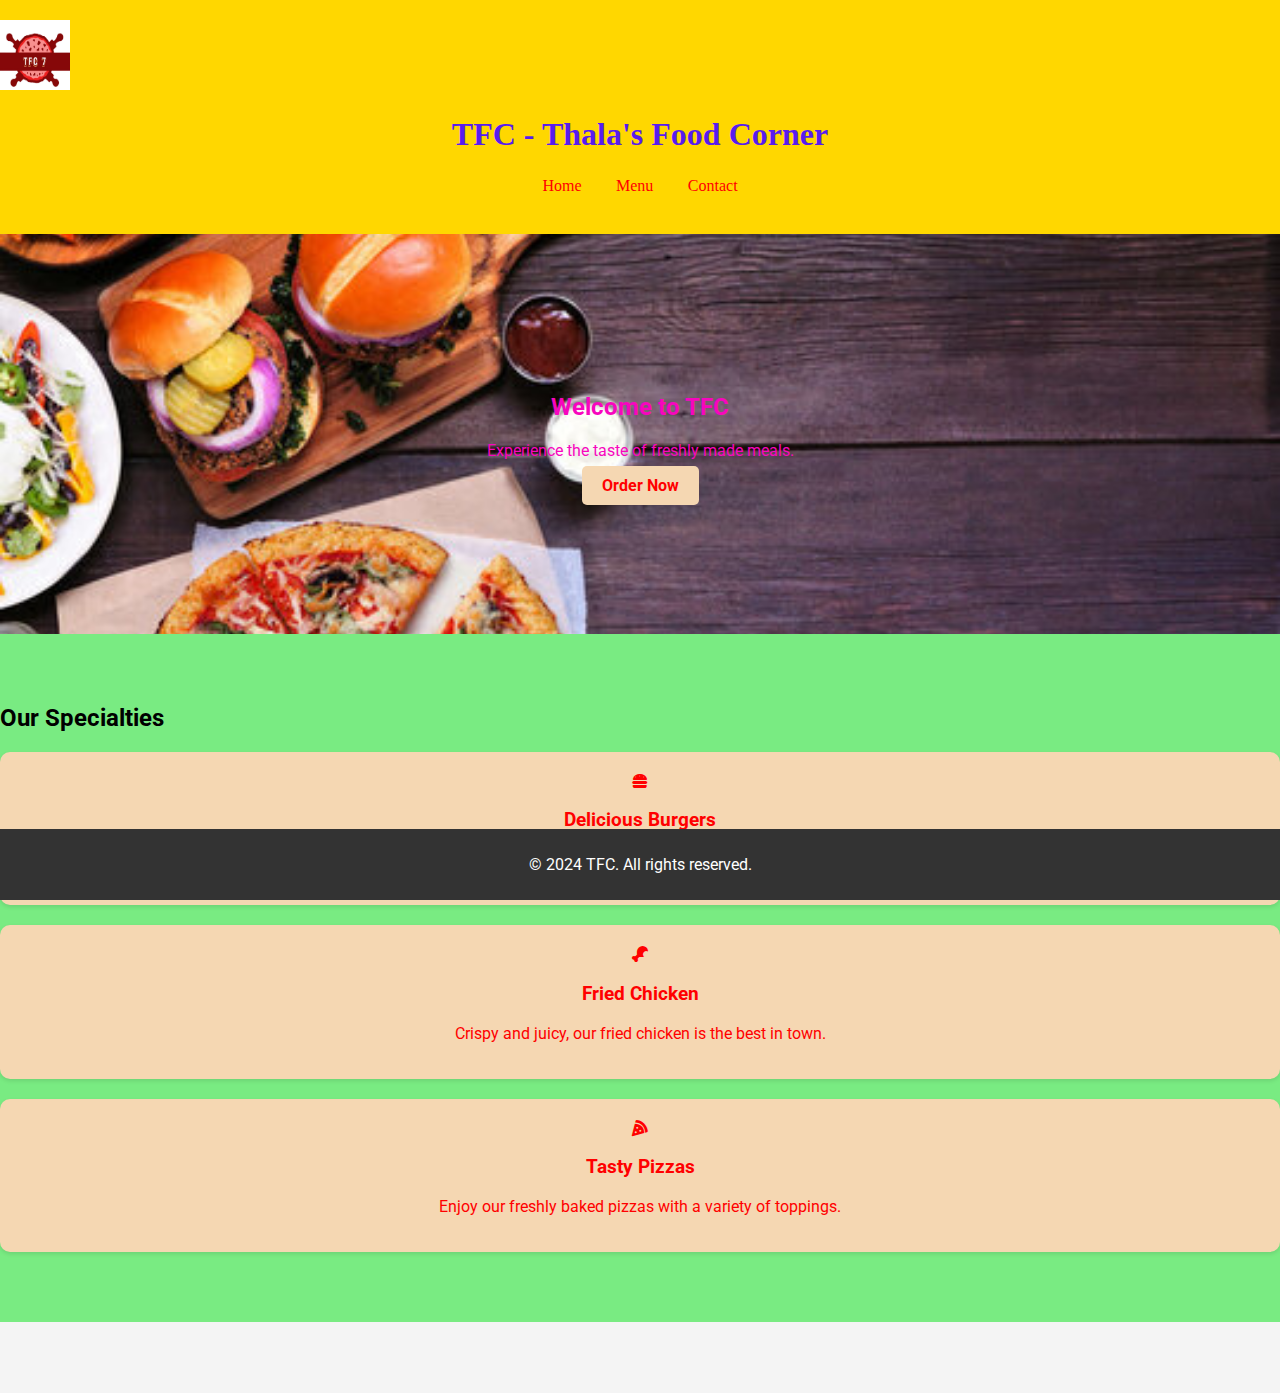
<file: index.html>
<!DOCTYPE html>
<html lang="en">
<head>
    <meta charset="UTF-8">
    <meta name="viewport" content="width=device-width, initial-scale=1.0">
    <title>TFC - Home</title>
    <link rel="stylesheet" href="styles.css">
    <link rel="stylesheet" href="https://cdnjs.cloudflare.com/ajax/libs/font-awesome/6.0.0-beta3/css/all.min.css">
</head>
<body>
    <header>
        <div class="container">
            <img src="logo.jpg" alt="TFC Logo" class="logo-img"> <!-- Small logo image -->
            <h1 class="logo">TFC - Thala's Food Corner</h1>
            <nav>
                <ul class="nav-links">
                    <li><a href="index.html">Home</a></li>
                    <li><a href="menu.html">Menu</a></li>
                    <li><a href="contact.html">Contact</a></li>
                    <!-- <li class="sign-in"><a href="https://forms.gle/yNiLj97cS4Zw1rzu8" class="btn">Sign In</a></li> Sign-In link in top right corner -->
                </ul>
            </nav>
        </div>
    </header>

    <section id="hero">
        <div class="container">
            <h2>Welcome to TFC</h2>
            <p>Experience the taste of freshly made meals.</p>
            <a href="menu.html" class="btn" id="order-now-btn">Order Now</a>

        </div>
        
    </section>


    <section id="services">
        <div class="container">
            <h2>Our Specialties</h2>
            <div class="service-box">
                <i class="fas fa-hamburger"></i>
                <h3>Delicious Burgers</h3>
                <p>Try our mouth-watering burgers with fresh ingredients.</p>
            </div>
            <div class="service-box">
                <i class="fas fa-drumstick-bite"></i>
                <h3>Fried Chicken</h3>
                <p>Crispy and juicy, our fried chicken is the best in town.</p>
            </div>
            <div class="service-box">
                <i class="fas fa-pizza-slice"></i>
                <h3>Tasty Pizzas</h3>
                <p>Enjoy our freshly baked pizzas with a variety of toppings.</p>
            </div>
        </div>
    </section>

    <footer>
        <div class="container">
            <p>&copy; 2024 TFC. All rights reserved.</p>
        </div>
    </footer>

    <script src="scripts.js"></script>
</body>
</html>
</file>
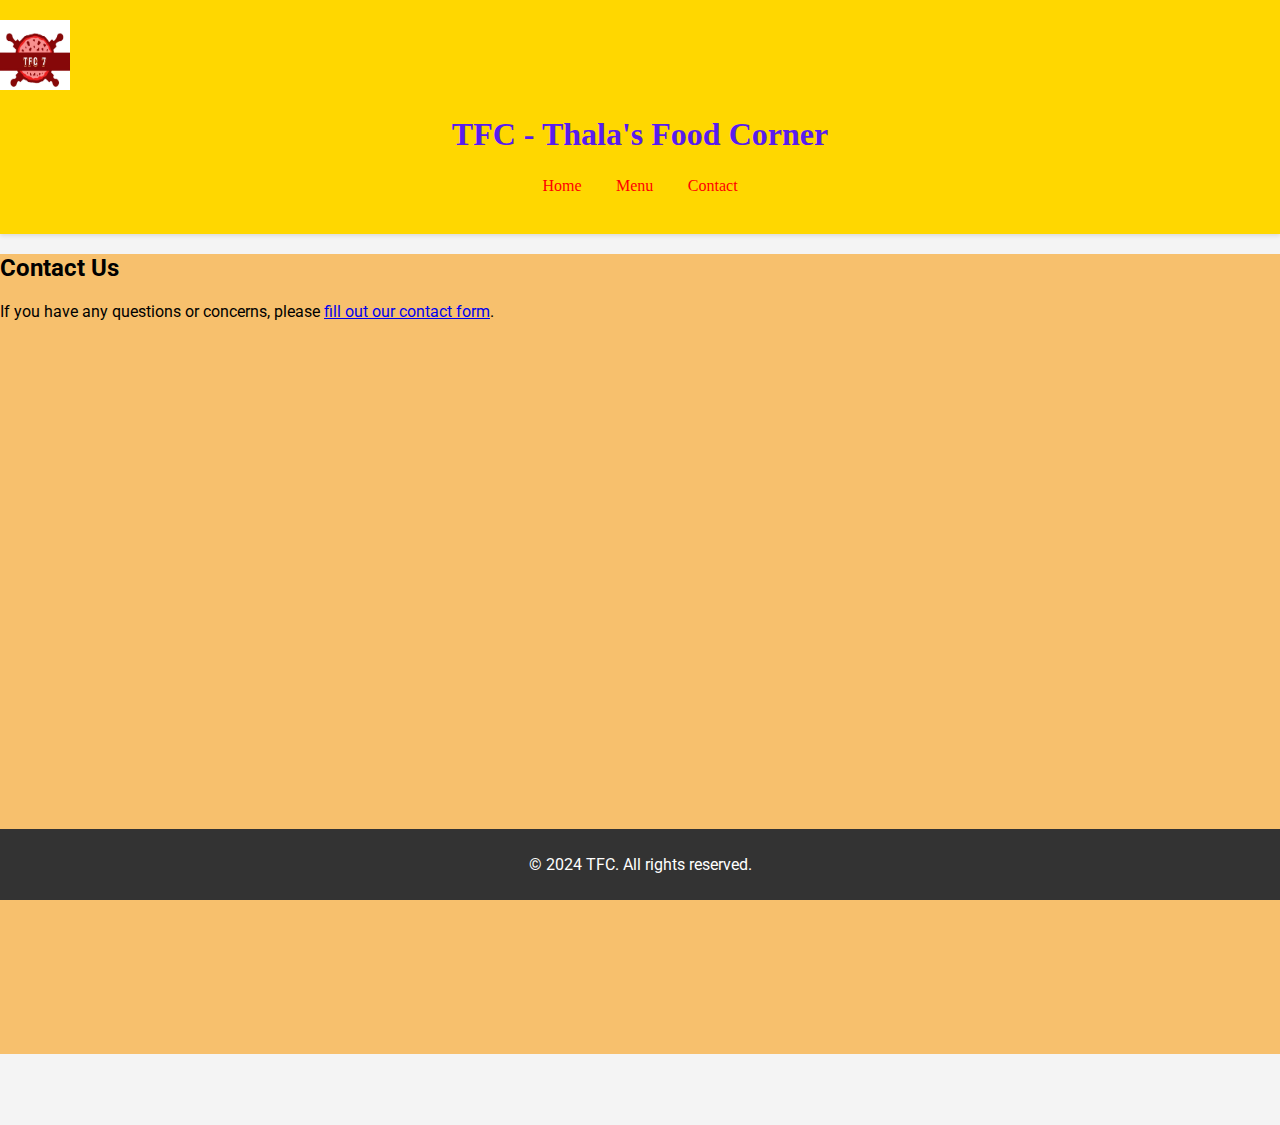
<file: contact.html>
<!DOCTYPE html>
<html lang="en">
<head>
    <meta charset="UTF-8">
    <meta name="viewport" content="width=device-width, initial-scale=1.0">
    <title>TFC - Contact</title>
    <link rel="stylesheet" href="styles.css">
</head>
<body>
    <header>
        <div class="container">
            <img src="logo.jpg" alt="TFC Logo" class="logo-img"> <!-- Small logo image -->
            <h1 class="logo">TFC - Thala's Food Corner</h1>
            <nav>
                <ul class="nav-links">
                    <li><a href="index.html">Home</a></li>
                    <li><a href="menu.html">Menu</a></li>
                    <li><a href="contact.html">Contact</a></li>
                    <!-- <li class="sign-in"><a href="https://forms.gle/yNiLj97cS4Zw1rzu8" class="btn">Sign In</a></li> Sign-In link in top right corner -->
                </ul>
            </nav>
        </div>
    </header>

    <section id="contact">
        <div class="container">
            <h2>Contact Us</h2>
            <p>If you have any questions or concerns, please <a href="https://forms.gle/yNiLj97cS4Zw1rzu8">fill out our contact form</a>.</p>
        </div>
    </section>

    <footer>
        <div class="container">
            <p>&copy; 2024 TFC. All rights reserved.</p>
        </div>
    </footer>
    
</body>
</html>
</file>
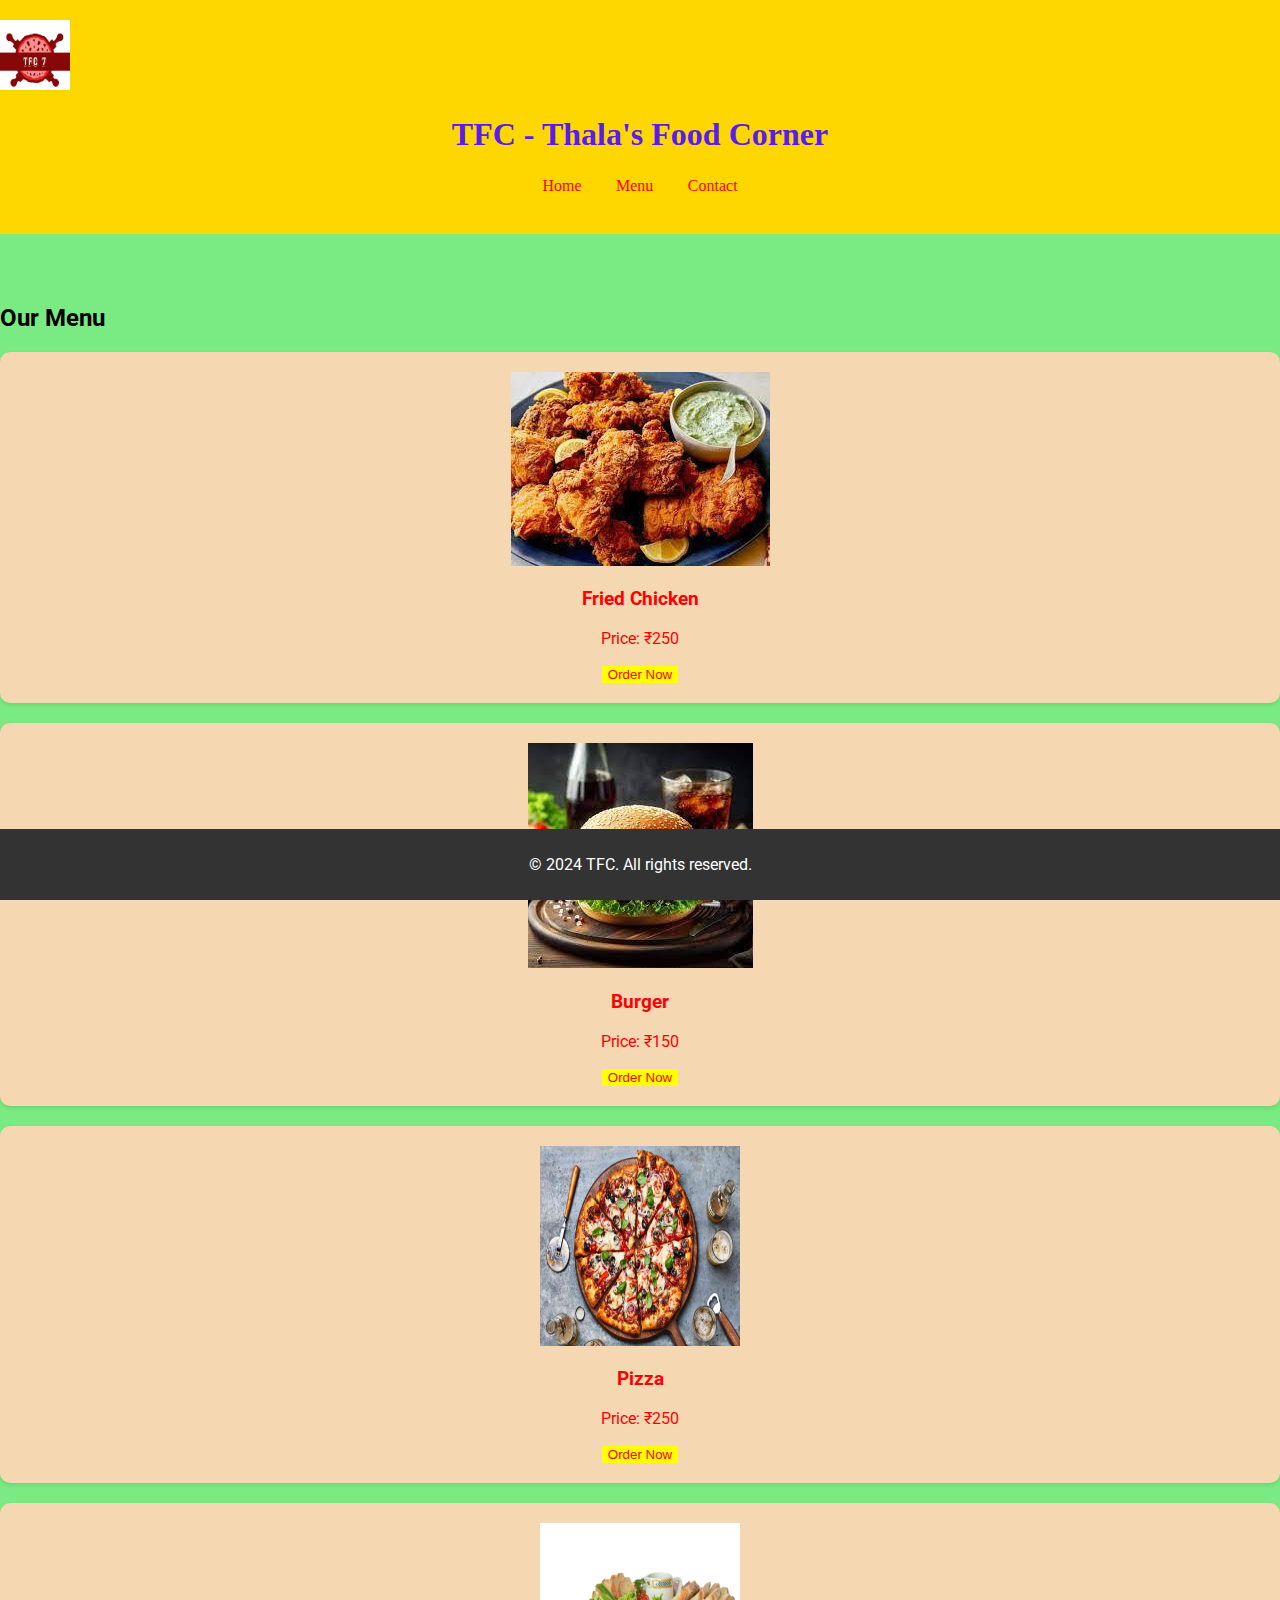
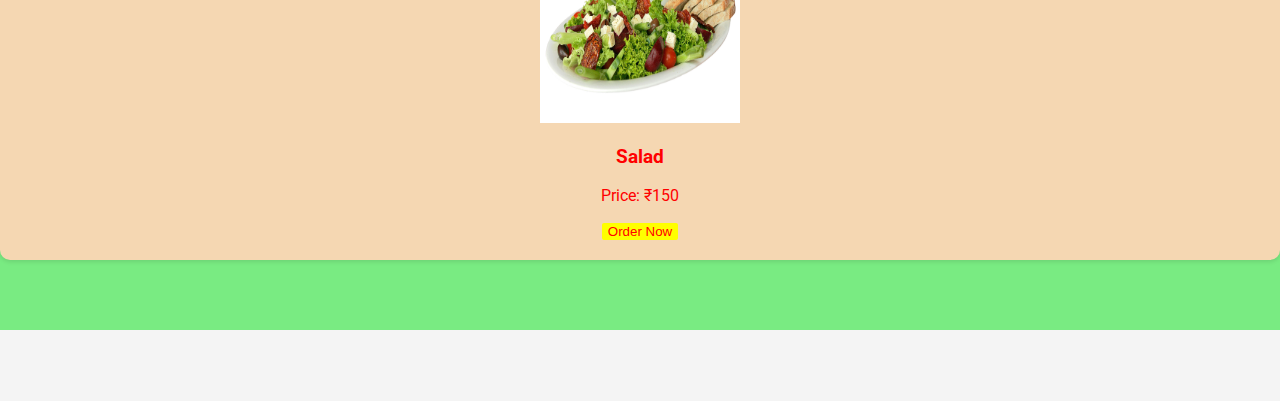
<file: menu.html>
<!DOCTYPE html>
<html lang="en">
<head>
    <meta charset="UTF-8">
    <meta name="viewport" content="width=device-width, initial-scale=1.0">
    <title>TFC - Menu</title>
    <link rel="stylesheet" href="styles.css">
</head>
<body>
    <header>
        <div class="container">
            <img src="logo.jpg" alt="TFC Logo" class="logo-img"> <!-- Small logo image -->
            <h1 class="logo">TFC - Thala's Food Corner</h1>
            <nav>
                <ul class="nav-links">
                    <li><a href="index.html">Home</a></li>
                    <li><a href="menu.html">Menu</a></li>
                    <li><a href="contact.html">Contact</a></li>
                    <!-- <li class="sign-in"><a href="https://forms.gle/yNiLj97cS4Zw1rzu8" class="btn">Sign In</a></li> Sign-In link in top right corner -->
                </ul>
            </nav>
        </div>
    </header>

    <section id="menu">
        <div class="container">
            <h2>Our Menu</h2>
            <div class="menu-item">
                <img src="fried chicken.jpg" alt="Fried Chicken">
                <h3>Fried Chicken</h3>
                <p>Price: ₹250</p>
                <button class="btn order-btn" onclick="orderNow()">Order Now</button> <!-- Order Button -->
            </div>
            <div class="menu-item">
                <img src="burger.jpg" alt="Burger">
                <h3>Burger</h3>
                <p>Price: ₹150</p>
                <button class="btn order-btn" onclick="orderNow()">Order Now</button> <!-- Order Button -->
            </div>
            <div class="menu-item">
                <img src="pizza.jpg" class="dish4" alt="Pizza">
                <h3>Pizza</h3>
                <p>Price: ₹250</p>
                <button class="btn order-btn"  onclick="orderNow()">Order Now</button> <!-- Order Button -->
            </div>
            <div class="menu-item">
                <img src="Salad_platter.jpg" class="dish4" alt="Salad">
                <h3>Salad</h3>
                <p>Price: ₹150</p>
                <button class="btn order-btn" onclick="orderNow()">Order Now</button> <!-- Order Button -->
            </div>
            <!-- Add more menu items here -->
        </div>
    </section>

    <footer>
        <div class="container">
            <p>&copy; 2024 TFC. All rights reserved.</p>
        </div>
    </footer>

    <script src="scripts.js"></script>
</body>
</html>
</file>
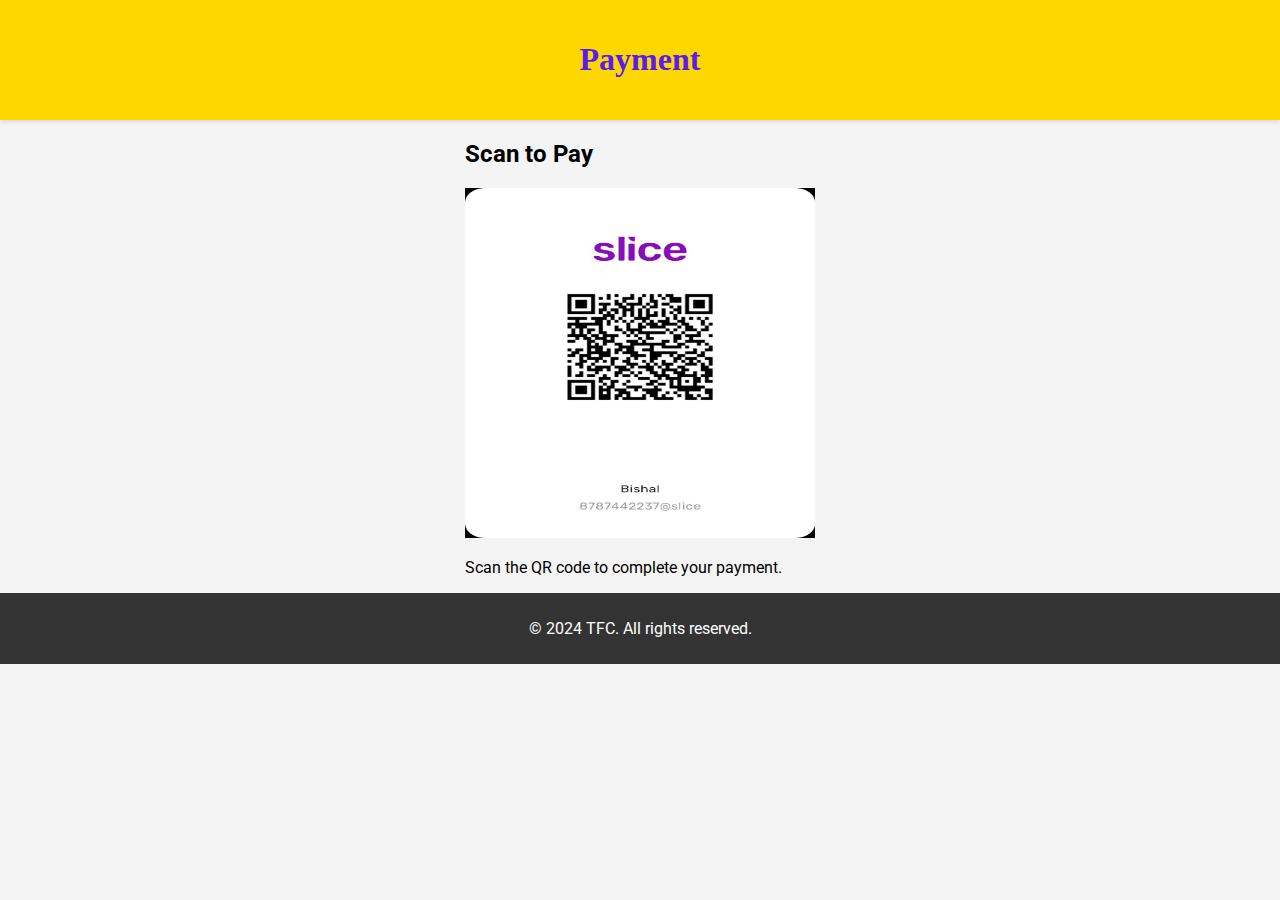
<file: payment.html>
<!DOCTYPE html>
<html lang="en">
<head>
    <meta charset="UTF-8">
    <meta name="viewport" content="width=device-width, initial-scale=1.0">
    <title>Payment - TFC</title>
    <link rel="stylesheet" href="styles.css">
</head>
<body>
    <header>
        <div class="container">
            <h1 class="logo">Payment</h1>
        </div>
    </header>

    <section id="payment">
        <div class="container">
            <h2>Scan to Pay</h2>
            <img src="payment.jpg" alt="QR Code Scanner"  class="scanner-img">
            <p>Scan the QR code to complete your payment.</p>
        </div>
    </section>

    <footer>
        <div class="container">
            <p>&copy; 2024 TFC. All rights reserved.</p>
        </div>
    </footer>
</body>
</html>
</file>
<file: styles.css>
/* Import Google Fonts */
@import url('https://fonts.googleapis.com/css2?family=Roboto:wght@400;700&display=swap');

body {
    font-family: 'Roboto', sans-serif;
    margin: 0;
    padding: 0;
    background-color: #f4f4f4;
}

header {
    background-color: #FFD700; /* Yellow */
    color: #581cee;
    padding: 20px 0;
    box-shadow: 0px 2px 4px rgba(0,0,0,0.1);
    font-family:'Times New Roman', Times, serif;
    font-size:large;
}

header .logo {
    text-align: center;
    font-size: 2rem;
    font-weight: bold;
}

.logo-img{
width: 70px;
height: 70px;
}
header nav ul {
    list-style: none;
    text-align: center;
    padding: 0;
}

header nav ul li {
    display: inline;
    margin: 0 15px;
}

header nav ul li a {
    color: #ff0000; /* Red font color */
    text-decoration: none;
    font-size: 1rem;
    font-weight: 500;
    transition: background-color 0.3s;
}

header nav ul li a:hover {
    background-color: #ffcccb; /* Light pink hover effect */
}

#hero {
    background: url('360_F_418756197_6EHD60bdCTkNODjZUryqNvIUox33TOTQ.jpg') no-repeat center center/cover;
    color: #f706be;
    text-align: center;
    height: 400px;
    display: flex;
    justify-content: center;
    align-items: center;
    flex-direction: column;
}

#hero .btn {
    background-color: #f5d7b2; /* Skin color */
    color: #ff0000; /* Red font color */
    padding: 10px 20px;
    text-decoration: none;
    font-weight: bold;
    border-radius: 5px;
    margin-top: 15px;
    transition: background-color 0.3s, color 0.3s;
}

#hero .btn:hover {
    background-color: #ffcccb; /* Light pink */
    color: #fff;
}

#services, #testimonials, #menu {
    padding: 50px 0;
    background-color: #79eb82;
}

#services .service-box, #testimonials .testimonial-box, .menu-item {
    text-align: center;
    margin-bottom: 20px;
    padding: 20px;
    background-color: #f5d7b2; /* Skin color */
    color: #ff0000; /* Red font color */
    border-radius: 10px;
    box-shadow: 0px 2px 4px rgba(0,0,0,0.1);
    transition: transform 0.3s, box-shadow 0.3s;
}
.dish4{
    height: 200px;
    width: 200px;
}
#payment{
    flex-wrap: inherit;
    display: flex;
    justify-content: center;
}
.scanner-img{
    height: 350px;
    width: 350px;

}
#services .service-box:hover, #testimonials .testimonial-box:hover, .menu-item:hover {
    transform: translateY(-10px);
    box-shadow: 0px 4px 8px rgba(0,0,0,0.2);
}
.order-btn{
    color: red;
    background-color: yellow;
    border: #FFD700;
    border-radius: 2px;
}
#contact{
    background-color: #f7c06d;
}
footer {
    background-color: #333;
    color: #fff;
    text-align: center;
    padding: 10px 0;
}

/* Responsive Design */
@media (max-width: 768px) {
    header .logo {
        font-size: 1.5rem;
    }

    header nav ul li {
        display: block;
        margin: 10px 0;
    }
}
/* Sign-In Link Styling */
.sign-in {
    position: absolute;
    top: 20px;
    right: 20px;
}

.sign-in .btn {
    background-color: #ff0000; /* Red */
    color: #fff;
    padding: 10px 20px;
    text-decoration: none;
    font-weight: bold;
    border-radius: 5px;
    transition: background-color 0.3s, color 0.3s;
}

.sign-in .btn:hover {
    background-color: #ffcccb; /* Light pink */
    color: #fff;
}

/* Footer at Bottom */
footer {
    background-color: #333;
    color: #fff;
    text-align: center;
    padding: 10px 0;
    position: sticky;
    bottom: 0;
    width: 100%;
    flex-shrink: 0;
}

/* Contact Page Specific */
#contact {
    min-height: calc(100vh - 150px); /* Adjust for header and footer height */
    padding-bottom: 50px; /* Extra space for footer */
}
</file>
